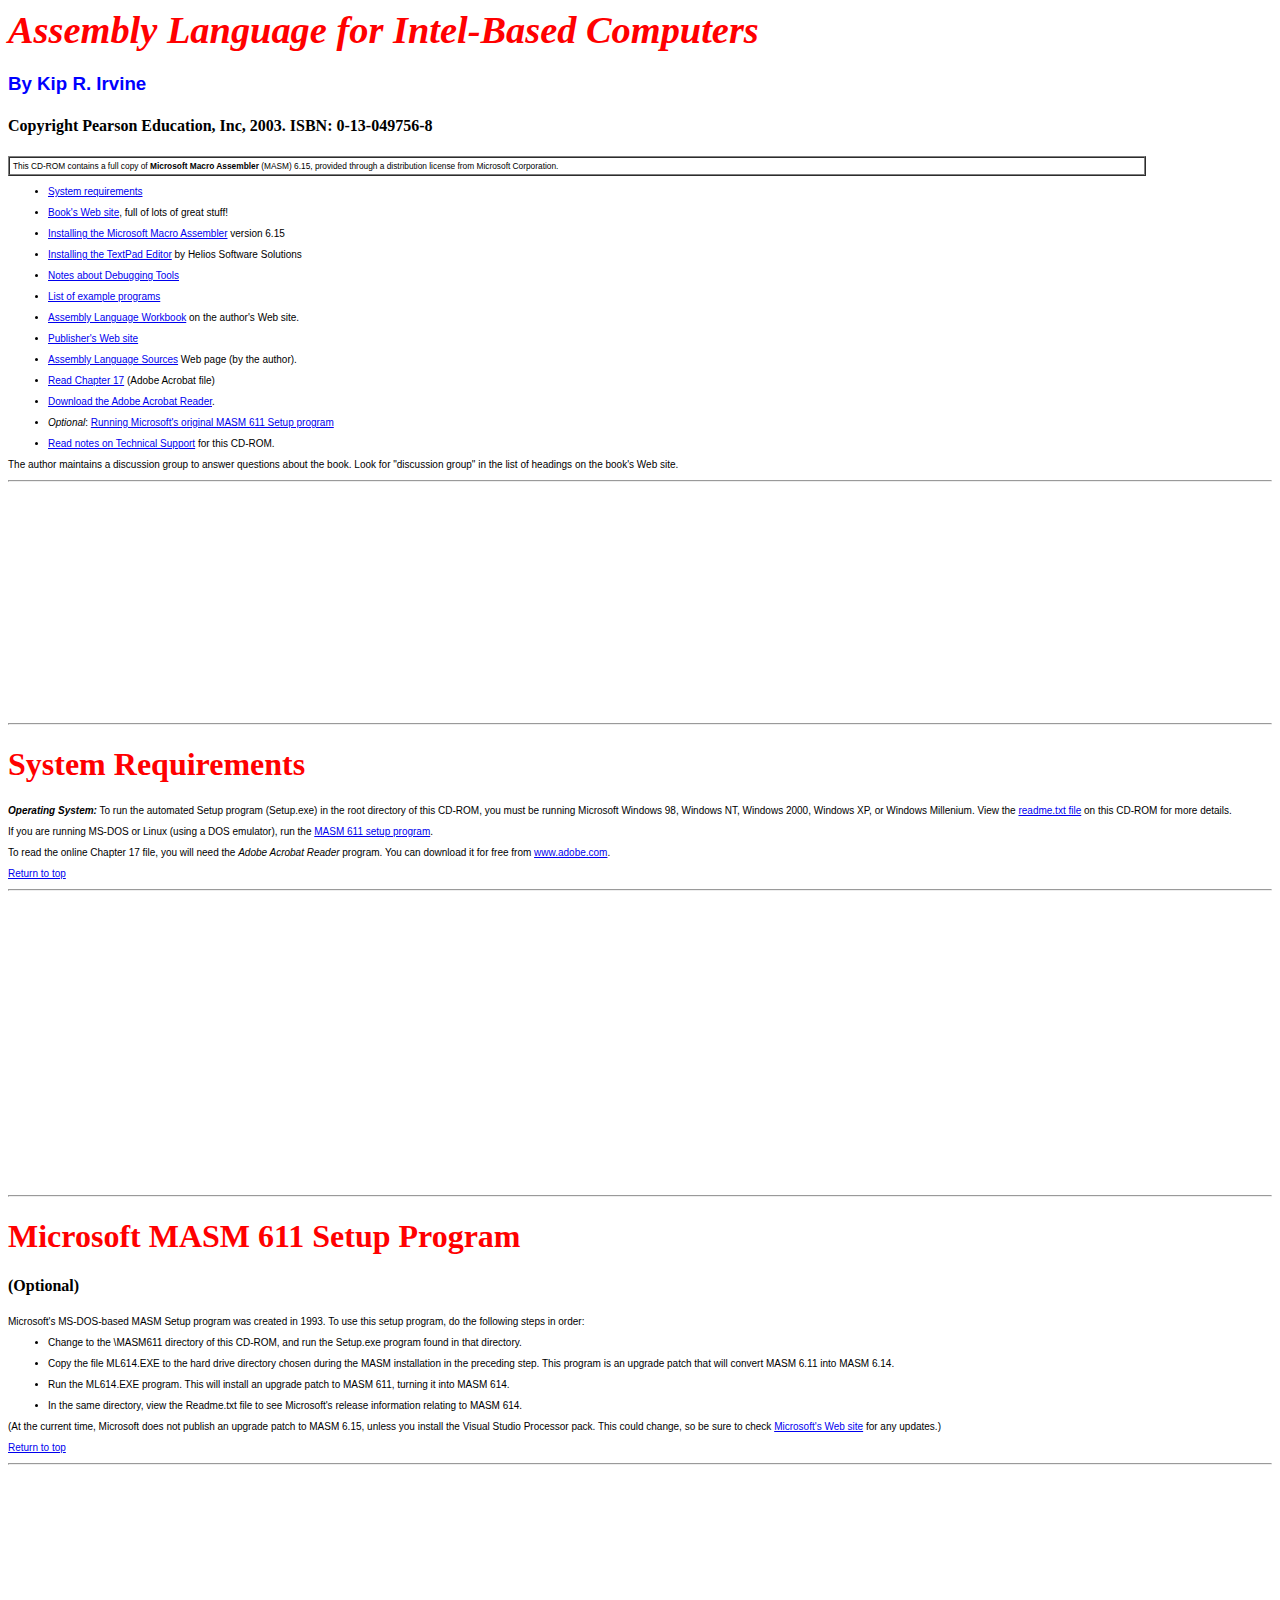
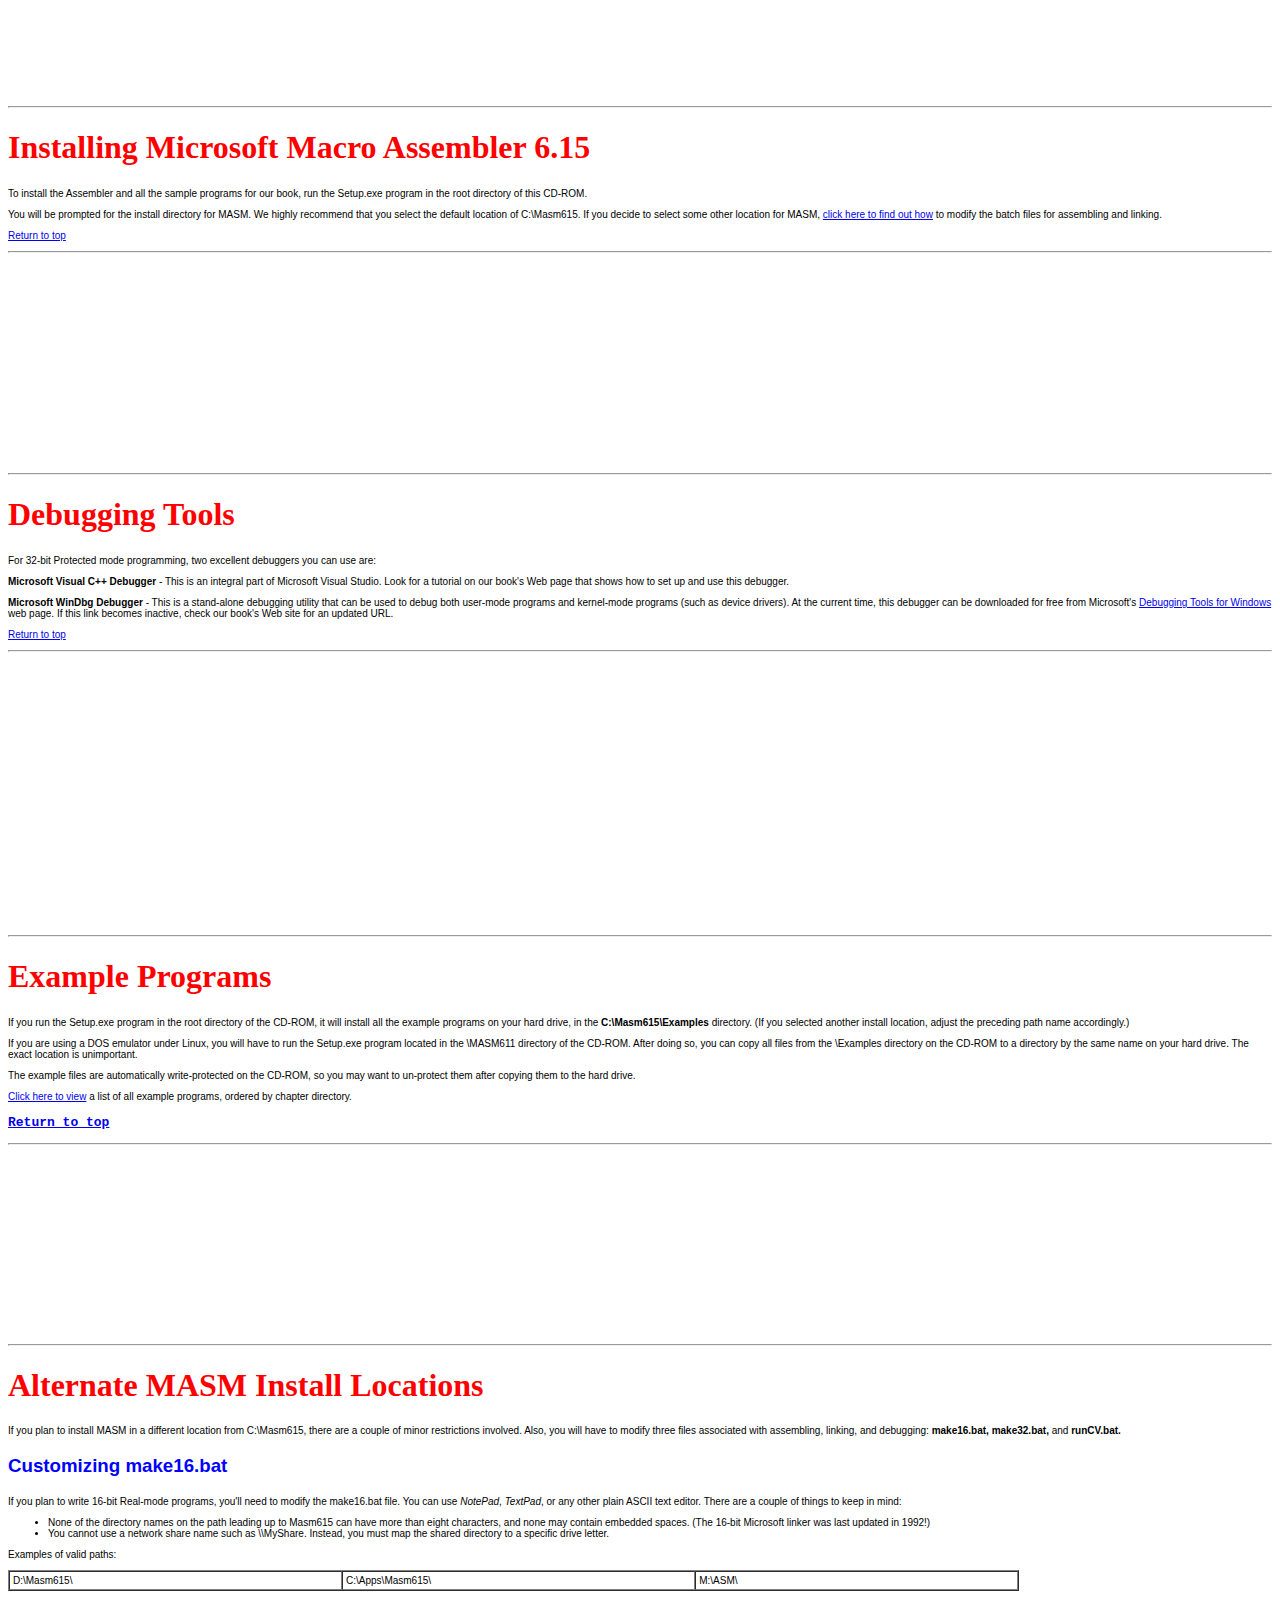
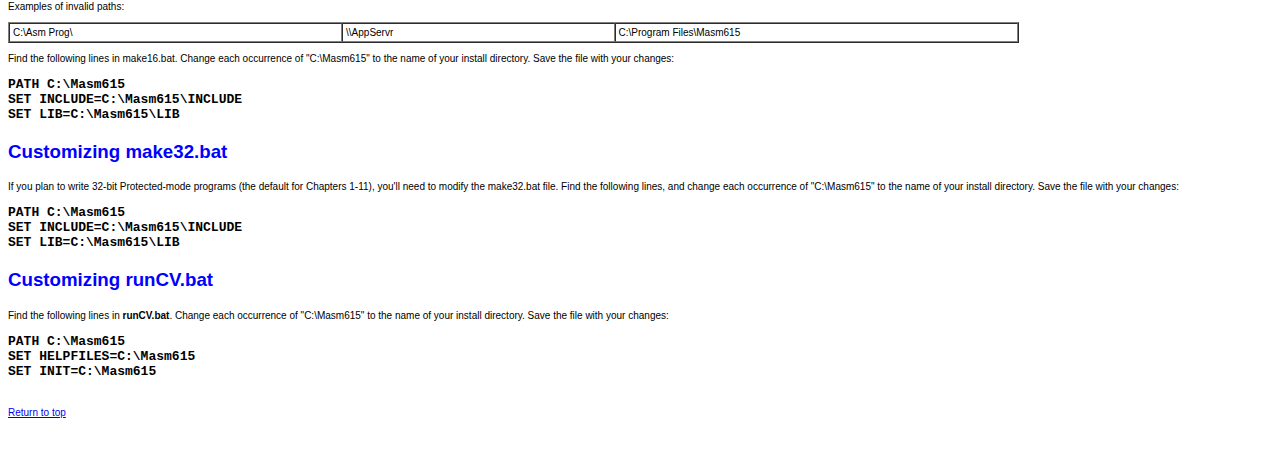
<file: DstrbcnMASMIVE/index.html>
<html>

<head>
<title>Irvine Assembly Language CDROM, 4th Edition</title>
<meta name="GENERATOR" content="Microsoft FrontPage 3.0">
<link rel="stylesheet" href="style1.css">
</head>

<body>
<h1><font color="#FF0000"><big><b><i><a name="top"></a>Assembly Language for Intel-Based Computers</i></b></big></font></h1>
<h3>By Kip R. Irvine</h3>
<h4>Copyright Pearson Education, Inc, 2003. ISBN: 0-13-049756-8</h4>
<table border="1" cellpadding="3" cellspacing="0" width="90%" bordercolordark="#0000FF" bordercolorlight="#3333FF">
  <tr> 
    <td width="758"><small>This CD-ROM contains a full copy of <b>Microsoft Macro 
      Assembler</b> (MASM) 6.15, provided through a distribution license from 
      Microsoft Corporation.</small> </td>
  </tr>
</table>
<ul>
  <li> 
    <p><a href="#Sysreq">System requirements</a></p>
  </li>
  <li> 
    <p><a href="http://www.nuvisionmiami.com/books/asm" target="new">Book's Web 
      site</a>, full of lots of great stuff!</p>
  </li>
  <li> 
    <p><a href="#installMASM">Installing the Microsoft Macro Assembler</a> version 
      6.15</p>
  </li>
  <li> 
    <p><a href="TextPad/index.html" target="new">Installing the TextPad Editor</a> 
      by Helios Software Solutions</p>
  </li>
  <li> 
    <p><a href="#debugging">Notes about Debugging Tools</a></p>
  </li>
  <li> 
    <p><a href="#Examples">List of example programs</a></p>
  </li>
  <li> 
    <p><a href="http://www.nuvisionmiami.com/books/asm/workbook/index.htm" target="new">Assembly 
      Language Workbook</a> on the author's Web site.</p>
  </li>
  <li> 
    <p><a href="http://www.prenhall.com" target="new">Publisher's Web site</a></p>
  </li>
  <li> 
    <p><a href="http://www.nuvisionmiami.com/asmsources/index.html" target="new">Assembly 
      Language Sources</a> Web page (by the author).</p>
  </li>
  <li> 
    <p><a href="chapt_17.pdf" target="new">Read Chapter 17</a> (Adobe Acrobat 
      file)</p>
  </li>
  <li>
    <p><a href="http://www.adobe.com/products/acrobat/readstep2.html" target="new">Download 
      the Adobe Acrobat Reader</a>.</p>
  </li>
  <li> 
    <p><i>Optional</i>: <a href="#Masm611">Running Microsoft's original MASM 611 
      Setup program</a></p>
  </li>
  <li> 
    <p><a href="tech_support.html">Read notes on Technical Support</a> for this 
      CD-ROM.</p>
  </li>
</ul>
<p>The author maintains a discussion group to answer questions about the book. 
  Look for &quot;discussion group&quot; in the list of headings on the book's 
  Web site.</p>
<hr>
<p>&nbsp;</p>
<p>&nbsp;</p>
<p>&nbsp;</p>
<p>&nbsp;</p>
<p>&nbsp;</p>
<p>&nbsp;</p>
<p>&nbsp;</p>
<p>&nbsp;</p>
<p>&nbsp;</p>
<p>&nbsp;</p>
<p>&nbsp;</p>
<hr>
<h1><a name="Sysreq"></a>System Requirements</h1>
<p><b><i>Operating System:</i></b> To run the automated Setup program (Setup.exe) 
  in the root directory of this CD-ROM, you must be running Microsoft Windows 98, Windows NT, Windows 2000, Windows XP, or Windows Millenium. View 
  the <a href="readme.txt">readme.txt file</a> on this CD-ROM for more details.</p>
<p>If you are running MS-DOS or Linux (using a DOS emulator), run the <a href="#MASM611">MASM 
  611 setup program</a>.</p>
<p>To read the online Chapter 17 file, you will need the <i>Adobe Acrobat Reader 
  </i>program. You can download it for free from <a href="http://www.adobe.com/products/acrobat/readstep2.html" target="new">www.adobe.com</a>.</p>
<p><a href="#top">Return to top</a></p>
<hr>
<p>&nbsp;</p>
<p>&nbsp;</p>
<p>&nbsp;</p>
<p>&nbsp;</p>
<p>&nbsp;</p>
<p>&nbsp;</p>
<p>&nbsp;</p>
<p>&nbsp;</p>
<p>&nbsp;</p>
<p>&nbsp;</p>
<p>&nbsp;</p>
<p>&nbsp;</p>
<p>&nbsp;</p>
<p>&nbsp;</p>
<hr>
<h1><a name="Masm611"></a>Microsoft MASM 611 Setup Program</h1>
<h4>(Optional)</h4>
<p>Microsoft's MS-DOS-based MASM Setup program was created in 1993. To use this 
  setup program, do the following steps in order: </p>
<ul>
  <li> 
    <p>Change to the \MASM611 directory of this CD-ROM, and run the Setup.exe program 
      found in that directory.</p>
  </li>
  <li> 
    <p>Copy the file ML614.EXE to the hard drive directory chosen during the MASM 
      installation in the preceding step. This program is an upgrade patch that 
      will convert MASM 6.11 into MASM 6.14. </p>
  </li>
  <li> 
    <p>Run the ML614.EXE program. This will install an upgrade patch to MASM 611, 
      turning it into MASM 614.</p>
  </li>
  <li> In the same directory, view the Readme.txt file to see Microsoft's release 
    information relating to MASM 614.</li>
</ul>
<p>(At the current time, Microsoft does not publish an upgrade patch to MASM 6.15, 
  unless you install the Visual Studio Processor pack. This could change, so be 
  sure to check <a href="http://www.microsoft.com" target="new">Microsoft's Web site</a> for any updates.)</p>
<p><a href="#top">Return to top</a></p>
<hr>
<p>&nbsp;</p>
<p>&nbsp;</p>
<p>&nbsp;</p>
<p>&nbsp;</p>
<p>&nbsp;</p>
<p>&nbsp;</p>
<p>&nbsp;</p>
<p>&nbsp;</p>
<p>&nbsp;</p>
<p>&nbsp;</p>
<p>&nbsp;</p>
<hr>
<h1><a name="installMASM"></a>Installing Microsoft Macro Assembler 6.15</h1>
<p>To install the Assembler and all the sample programs for our book, run the 
  Setup.exe program in the root directory of this CD-ROM.</p>
<p>You will be prompted for the install directory for MASM. We<b> </b>highly recommend 
  that you select the default location of C:\Masm615. If you decide to select 
  some other location for MASM, <a href="#AlternateLoc">click here to find out 
  how</a> to modify the batch files for assembling and linking.</p>
<p><a href="#top">Return to top</a></p>
<hr>
<p>&nbsp;</p>
<p>&nbsp;</p>
<p>&nbsp;</p>
<p>&nbsp;</p>
<p>&nbsp;</p>
<p>&nbsp;</p>
<p>&nbsp;</p>
<p>&nbsp;</p>
<p>&nbsp;</p>
<p>&nbsp;</p>
<hr>
<h1><a name="debugging"></a>Debugging Tools</h1>
<p>For 32-bit Protected mode programming, two excellent debuggers you can use 
  are:</p>
<p><b>Microsoft Visual C++ Debugger</b> - This is an integral part of Microsoft 
  Visual Studio. Look for a tutorial on our book's Web page that shows how to 
  set up and use this debugger.</p>
<p><b>Microsoft WinDbg Debugger</b> - This is a stand-alone debugging utility 
  that can be used to debug both user-mode programs and kernel-mode programs (such 
  as device drivers). At the current time, this debugger can be downloaded for 
  free from Microsoft's <a href="http://www.microsoft.com/ddk/debugging/" target="new">Debugging 
  Tools for Windows</a> web page. If this link becomes inactive, check our book's 
  Web site for an updated URL. </p>
<p><a href="#top">Return to top</a></p>
<hr>
<p>&nbsp;</p>
<p>&nbsp;</p>
<p>&nbsp;</p>
<p>&nbsp;</p>
<p>&nbsp;</p>
<p>&nbsp;</p>
<p>&nbsp;</p>
<p>&nbsp;</p>
<p>&nbsp;</p>
<p>&nbsp;</p>
<p>&nbsp;</p>
<p>&nbsp;</p>
<p>&nbsp;</p>
<hr>
<h1><a name="Examples"></a>Example Programs</h1>
<p>If you run the Setup.exe program in the root directory of the CD-ROM, it will 
  install all the example programs on your hard drive, in the <b>C:\Masm615\Examples</b> 
  directory. (If you selected another install location, adjust the preceding path 
  name accordingly.)</p>
<p>If you are using a DOS emulator under Linux, you will have to run the Setup.exe 
  program located in the \MASM611 directory of the CD-ROM. After doing so, you 
  can copy all files from the \Examples directory on the CD-ROM to a directory 
  by the same name on your hard drive. The exact location is unimportant. </p>
<p>The example files are automatically write-protected on the CD-ROM, so you may 
  want to un-protect them after copying them to the hard drive.</p>
<p><a href="Examples/FileList.txt" target="examples">Click here to view</a> a list of all example 
  programs, ordered by chapter directory.</p>
<pre><a href="#top">Return to top</a></pre>
<hr>
<p>&nbsp;</p>
<p>&nbsp;</p>
<p>&nbsp;</p>
<p>&nbsp;</p>
<p>&nbsp;</p>
<p>&nbsp;</p>
<p>&nbsp;</p>
<p>&nbsp;</p>
<p>&nbsp;</p>
<hr>
<h1><a name="AlternateLoc"></a>Alternate MASM Install Locations</h1>
<p>If you plan to install MASM in a different location from C:\Masm615, there 
  are a couple of minor restrictions involved. Also, you will have to modify three 
  files associated with assembling, linking, and debugging: <b>make16.bat, make32.bat, 
  </b>and<b> runCV.bat.</b></p>
<h3>Customizing make16.bat</h3>
<p>If you plan to write 16-bit Real-mode programs, you'll need to modify the make16.bat 
  file. You can use <i>NotePad</i>, <i>TextPad</i>, or any other plain ASCII text 
  editor. There are a couple of things to keep in mind:</p>
<ul>
  <li>None of the directory names on the path leading up to Masm615 can have more 
    than eight characters, and none may contain embedded spaces. (The 16-bit Microsoft 
    linker was last updated in 1992!)</li>
  <li>You cannot use a network share name such as \\MyShare. Instead, you must 
    map the shared directory to a specific drive letter.</li>
</ul>
<p>Examples of valid paths:</p>
<table width="80%" border="1" cellspacing="0" cellpadding="3">
  <tr> 
    <td width="33%">D:\Masm615\</td>
    <td width="35%">C:\Apps\Masm615\</td>
    <td width="32%">M:\ASM\</td>
  </tr>
</table>
<p>Examples of invalid paths:</p>
<table width="80%" border="1" cellspacing="0" cellpadding="3">
  <tr> 
    <td width="33%">C:\Asm Prog\</td>
    <td width="27%">\\AppServr</td>
    <td width="40%">C:\Program Files\Masm615</td>
  </tr>
</table>
<p>Find the following lines in make16.bat. Change each occurrence of &quot;C:\Masm615&quot; 
  to the name of your install directory. Save the file with your changes:</p>
<pre>PATH C:\Masm615
SET INCLUDE=C:\Masm615\INCLUDE
SET LIB=C:\Masm615\LIB
</pre>
<h3>Customizing make32.bat</h3>
<p>If you plan to write 32-bit Protected-mode programs (the default for Chapters 
  1-11), you'll need to modify the make32.bat file. Find the following lines, 
  and change each occurrence of &quot;C:\Masm615&quot; to the name of your install 
  directory. Save the file with your changes:</p>
<pre>PATH C:\Masm615
SET INCLUDE=C:\Masm615\INCLUDE
SET LIB=C:\Masm615\LIB
</pre>
<h3>Customizing runCV.bat</h3>
<p>Find the following lines in <b>runCV.bat</b>. Change each occurrence of &quot;C:\Masm615&quot; 
  to the name of your install directory. Save the file with your changes:</p>
<pre>PATH C:\Masm615
SET HELPFILES=C:\Masm615
SET INIT=C:\Masm615

</pre>
<p><a href="#top">Return to top</a></p>
<p>&nbsp;</p>
</body>
</html>
</file>
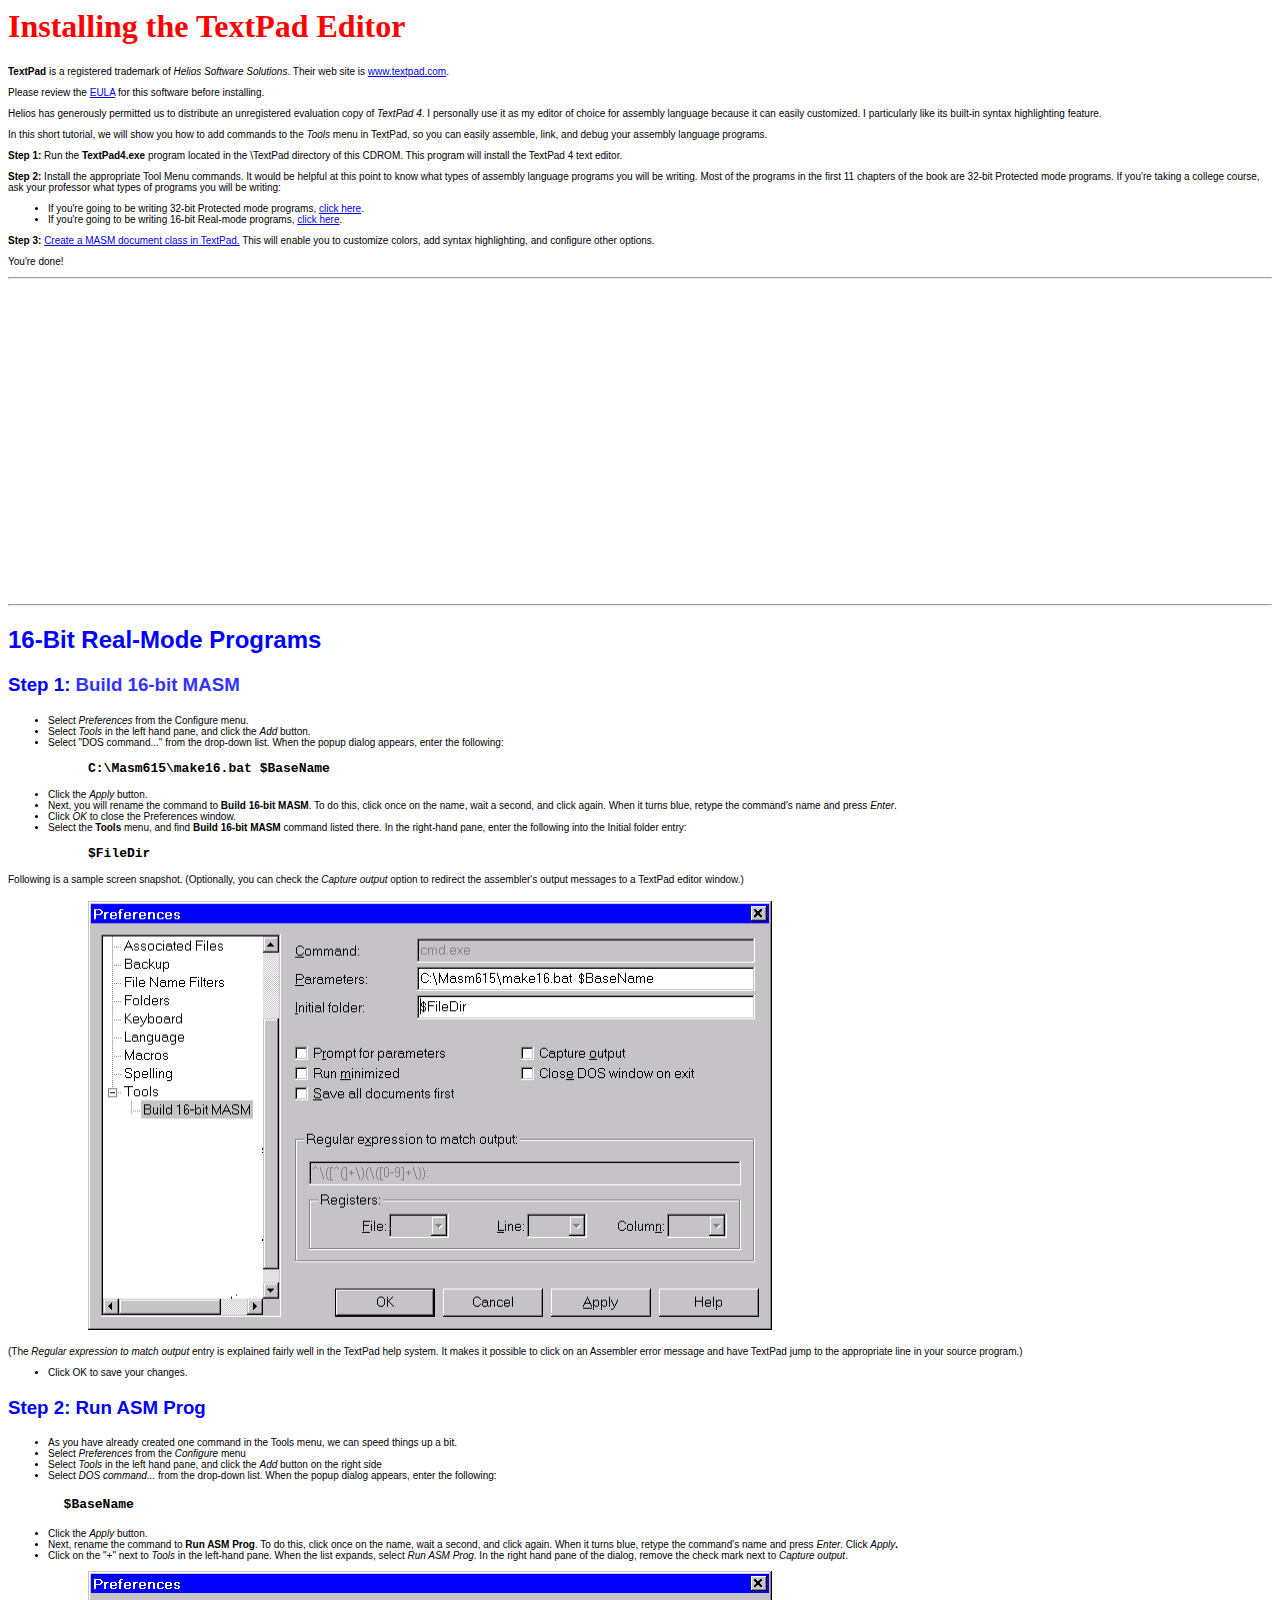
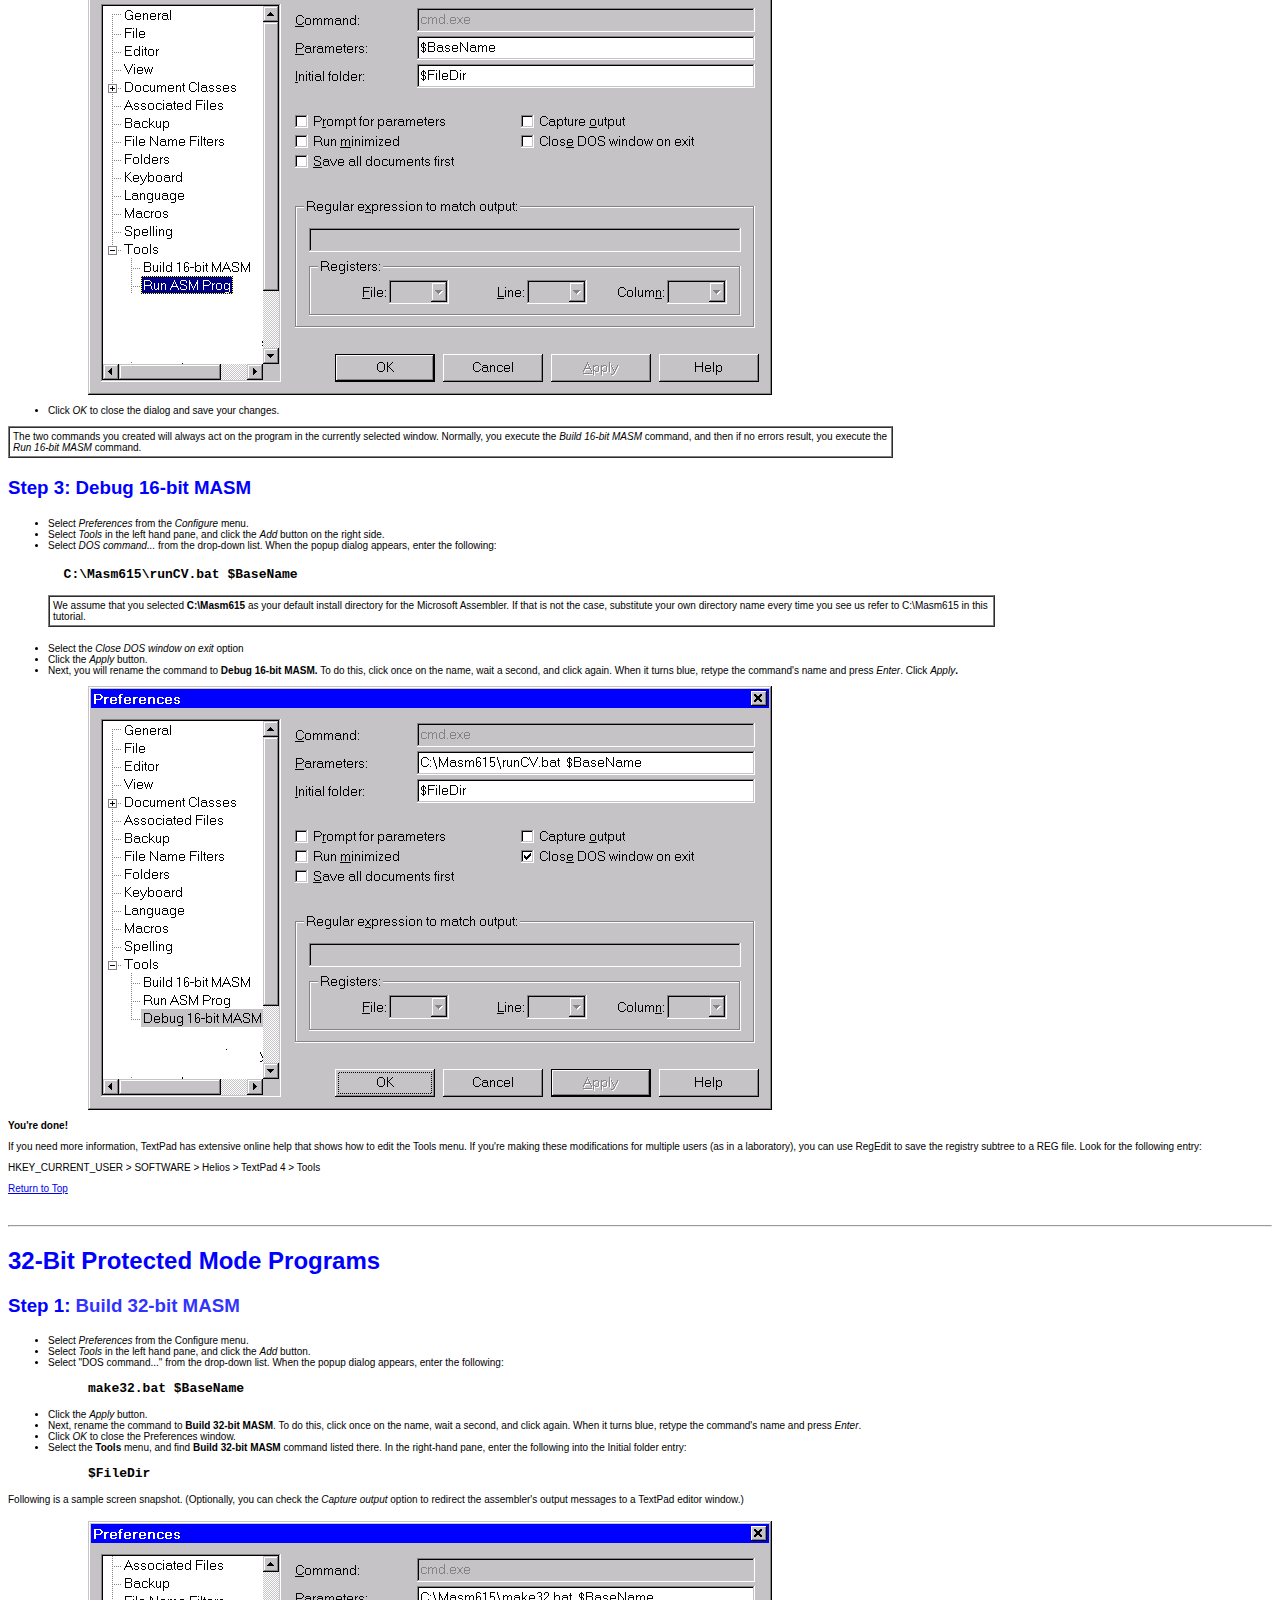
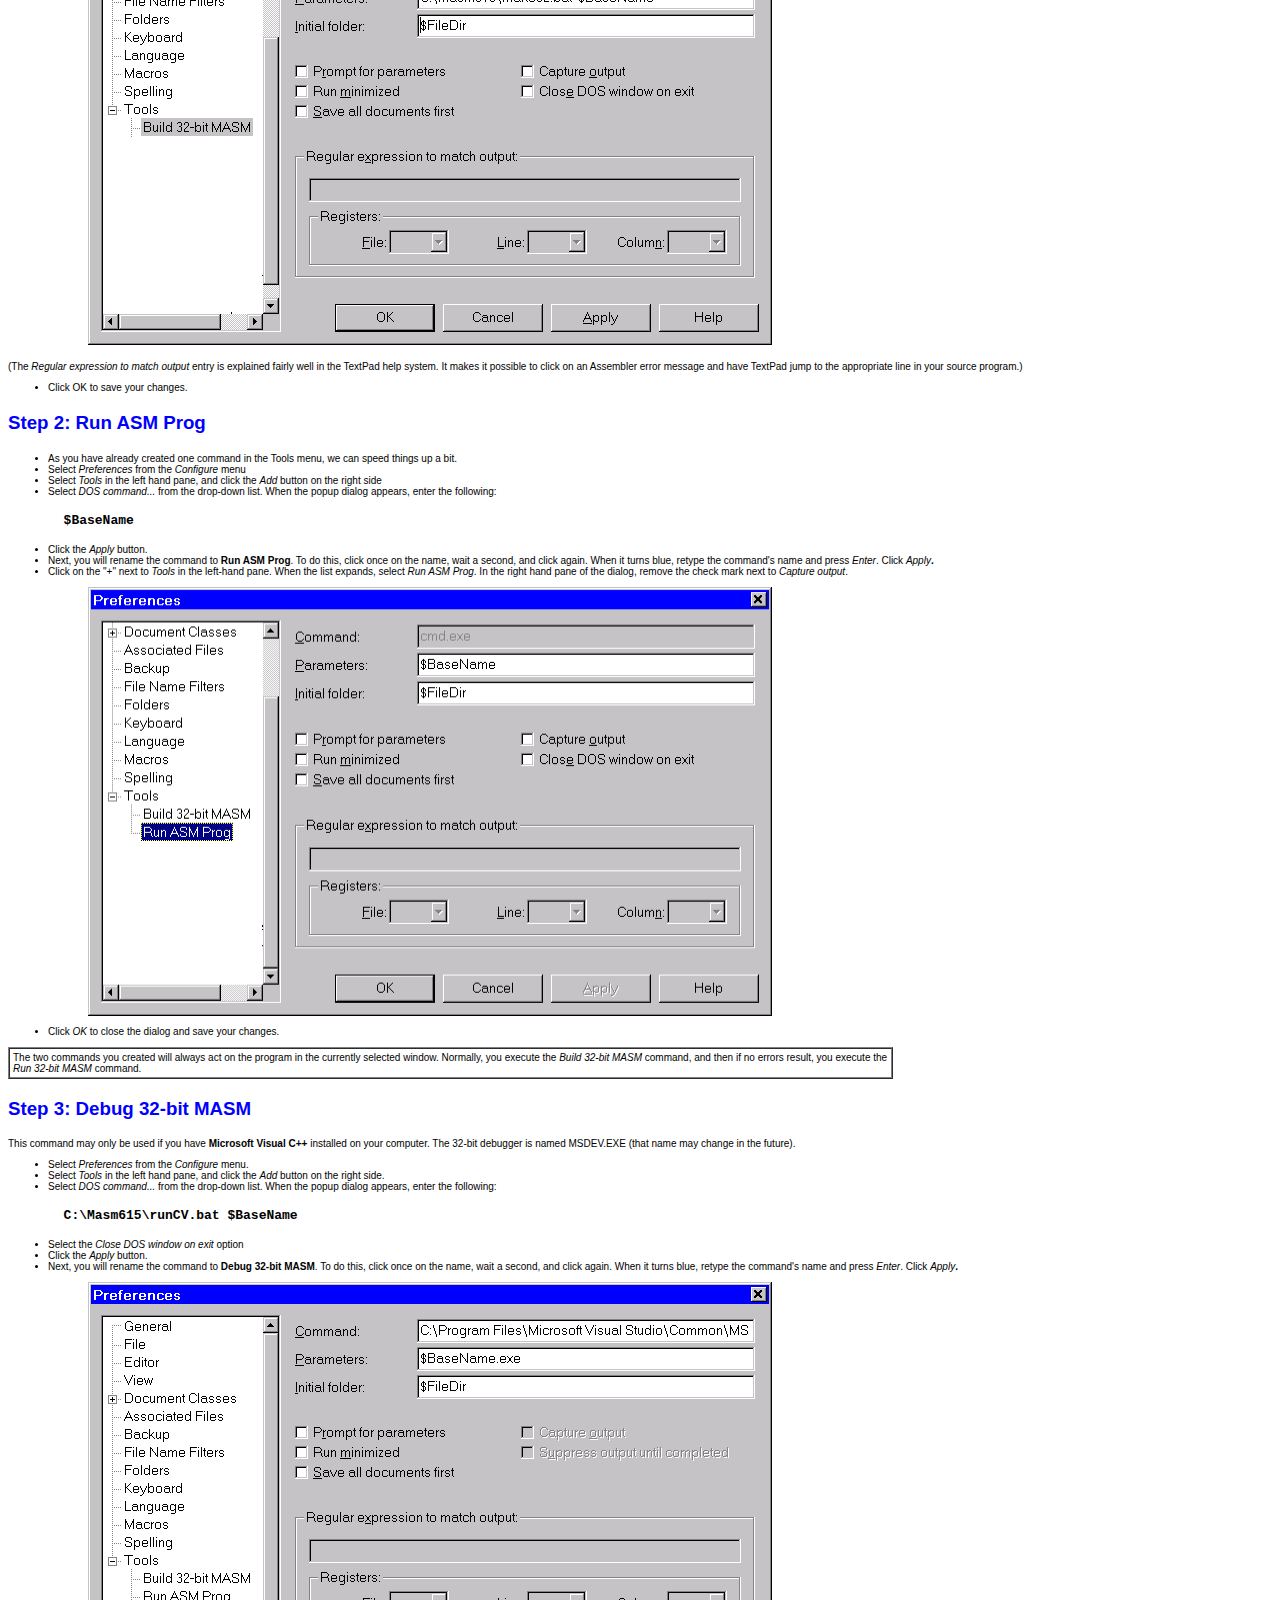
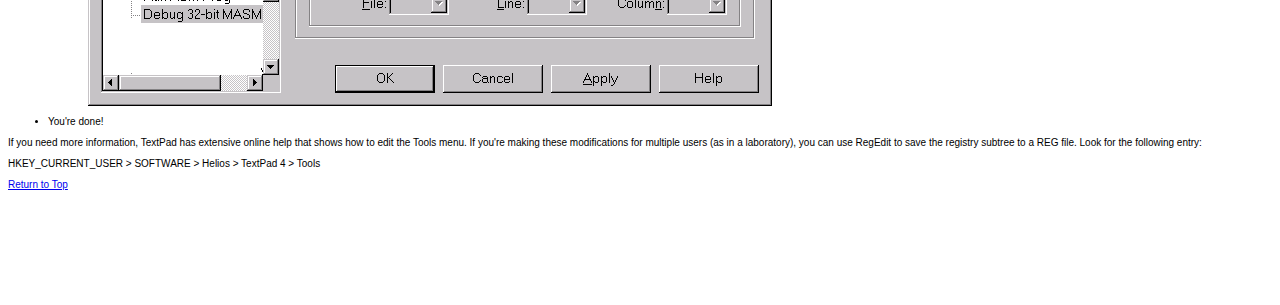
<file: DstrbcnMASMIVE/TextPad/index.html>
<html>
<head>
<title>Installing the TextPad Editor</title>
<meta http-equiv="Content-Type" content="text/html; charset=iso-8859-1">
<link rel="stylesheet" href="style1.css">
</head>

<body bgcolor="#FFFFFF">
<h1><a name="#top"></a>Installing the TextPad Editor</h1>
<p><b>TextPad</b> is a registered trademark of <i>Helios Software Solutions</i>. 
  Their web site is <a href="http://www.textpad.com" target="new1">www.textpad.com</a>.</p>

<p>Please review the <a href="helios-eula.html">EULA</a> for this software before installing.</p>

<p>Helios has generously permitted us to distribute an unregistered evaluation 
  copy of <i>TextPad 4</i>. I personally use it as my editor of choice for assembly 
  language because it can easily customized. I particularly like its built-in 
  syntax highlighting feature. </p>
<p>In this short tutorial, we will show you how to add commands to the <i>Tools</i> 
  menu in TextPad, so you can easily assemble, link, and debug your assembly language 
  programs. </p>
<p><b>Step 1:</b> Run the <b>TextPad4.exe</b> program located in the \TextPad 
  directory of this CDROM. This program will install the TextPad 4 text editor.</p>
<p><b>Step 2:</b> Install the appropriate Tool Menu commands. It would be helpful 
  at this point to know what types of assembly language programs you will be writing. 
  Most of the programs in the first 11 chapters of the book are 32-bit Protected 
  mode programs. If you're taking a college course, ask your professor what types 
  of programs you will be writing:</p>
<ul>
  <li>If you're going to be writing 32-bit Protected mode programs, <a href="#32-bit">click 
    here</a>.</li>
  <li>If you're going to be writing 16-bit Real-mode programs, <a href="#16-bit">click 
    here</a>.</li>
</ul>
<p><b>Step 3:</b> <a href="CreateDocClass.htm">Create a MASM document class in 
  TextPad.</a> This will enable you to customize colors, add syntax highlighting, 
  and configure other options.</p>
<p>You're done!</p>
<hr>
<p>&nbsp; </p>
<p>&nbsp;</p>
<p>&nbsp;</p>
<p>&nbsp;</p>
<p>&nbsp;</p>
<p>&nbsp;</p>
<p>&nbsp;</p>
<p>&nbsp;</p>
<p>&nbsp;</p>
<p>&nbsp;</p>
<p>&nbsp;</p>
<p>&nbsp;</p>
<p>&nbsp;</p>
<p>&nbsp;</p>
<p>&nbsp;</p>
<hr>
<h2><a name="16-bit"></a>16-Bit Real-Mode Programs</h2>
<h3>Step 1: <b><font color="#3333FF">Build 16-bit MASM</font></b></h3>
<ul>
  <li>Select <i>Preferences</i> from the Configure menu.</li>
  <li>Select <i>Tools</i> in the left hand pane, and click the <i>Add</i> button. 
  </li>
  <li>Select &quot;DOS command...&quot; from the drop-down list. When the popup 
    dialog appears, enter the following: 
    <blockquote> 
      <pre><b>C:\Masm615\make16.bat $BaseName</b><b> </b></pre>
    </blockquote>
  </li>
  <li>Click the <i>Apply</i> button.</li>
  <li>Next, you will rename the command to <b>Build 16-bit MASM</b>. To do this, 
    click once on the name, wait a second, and click again. When it turns blue, 
    retype the command's name and press <i>Enter</i>. </li>
  <li>Click <i>OK</i> to close the Preferences window. </li>
  <li>Select the <b>Tools</b> menu, and find <b>Build 16-bit MASM</b> command 
    listed there. In the right-hand pane, enter the following into the Initial 
    folder entry: 
    <blockquote>
      <pre>$FileDir</pre>
    </blockquote>
  </li>
</ul>
<p>Following is a sample screen snapshot. (Optionally, you can check the <i>Capture 
  output</i> option to redirect the assembler's output messages to a TextPad editor 
  window.) </p>
<blockquote> 
  <blockquote>
    <p><img src="textpad1.gif" width="684" height="429"></p>
  </blockquote>
</blockquote>
<p>(The <i>Regular expression to match output</i> entry is explained fairly well 
  in the TextPad help system. It makes it possible to click on an Assembler error 
  message and have TextPad jump to the appropriate line in your source program.)</p>
<ul>
  <li>Click OK to save your changes.</li>
</ul>
<h3>Step 2: Run ASM Prog</h3>
<ul>
  <li>As you have already created one command in the Tools menu, we can speed 
    things up a bit. </li>
  <li>Select <i>Preferences</i> from the <i>Configure</i> menu</li>
  <li>Select <i>Tools</i> in the left hand pane, and click the <i>Add</i> button 
    on the right side</li>
  <li>Select <i>DOS command...</i> from the drop-down list. When the popup dialog 
    appears, enter the following:</li>
</ul>
<blockquote> 
  <pre> <b> $BaseName</b><b> </b></pre>
</blockquote>
<ul>
  <li>Click the <i>Apply</i> button. </li>
  <li>Next, rename the command to <b>Run ASM Prog</b>. To do this, click once 
    on the name, wait a second, and click again. When it turns blue, retype the 
    command's name and press <i>Enter</i>. Click <i>Apply</i><b>.</b> </li>
  <li>Click on the &quot;+&quot; next to <i>Tools</i> in the left-hand pane. When 
    the list expands, select <i>Run ASM Prog</i>. In the right hand pane of the 
    dialog, remove the check mark next to <i>Capture output</i>. </li>
  <blockquote> 
    <p><img src="textpad12.gif" width="684" height="424"> </p>
  </blockquote>
  <li>Click <i>OK</i> to close the dialog and save your changes.</li>
</ul>
<table width="70%" border="1" cellspacing="0" cellpadding="3">
  <tr>
    <td>The two commands you created will always act on the program in the currently 
      selected window. Normally, you execute the <i>Build 16-bit MASM</i> command, 
      and then if no errors result, you execute the <i>Run 16-bit MASM</i> command.</td>
  </tr>
</table>
<h3>Step 3: Debug 16-bit MASM</h3>
<ul>
  <li>Select <i>Preferences</i> from the <i>Configure</i> menu.</li>
  <li>Select <i>Tools</i> in the left hand pane, and click the <i>Add</i> button 
    on the right side.</li>
  <li>Select <i>DOS command...</i> from the drop-down list. When the popup dialog 
    appears, enter the following:</li>
</ul>
<blockquote> 
  <pre> <b> C:\Masm615\runCV.bat $BaseName</b><b> </b></pre>
  <table width="80%" border="1" cellspacing="0" cellpadding="3">
    <tr> 
      <td>We assume that you selected <b>C:\Masm615</b> as your default install 
        directory for the Microsoft Assembler. If that is not the case, substitute 
        your own directory name every time you see us refer to C:\Masm615 in this 
        tutorial.</td>
    </tr>
  </table>
  
</blockquote>
<ul>
  <li>Select the <i>Close DOS window on exit</i> option</li>
  <li>Click the <i>Apply</i> button. </li>
  <li>Next, you will rename the command to<b> Debug 16-bit MASM.</b> To do this, 
    click once on the name, wait a second, and click again. When it turns blue, 
    retype the command's name and press <i>Enter</i>. Click <i>Apply</i><b>.</b> 
    <blockquote>
      <p><img src="textpad11.gif" width="684" height="424"> </p>
    </blockquote>
  </li>
</ul>
<p><b>You're done!</b></p>
<p>If you need more information, TextPad has extensive online help that shows 
  how to edit the Tools menu. If you're making these modifications for multiple 
  users (as in a laboratory), you can use RegEdit to save the registry subtree 
  to a REG file. Look for the following entry:</p>
<p>HKEY_CURRENT_USER &gt; SOFTWARE &gt; Helios &gt; TextPad 4 &gt; Tools</p>
<p><a href="#top">Return to Top</a></p>
<p>&nbsp;</p>
<hr>
<h2><a name="32-bit"></a>32-Bit Protected Mode Programs</h2>
<h3>Step 1: <b><font color="#3333FF">Build 32-bit MASM</font></b></h3>
<ul>
  <li>Select <i>Preferences</i> from the Configure menu.</li>
  <li>Select <i>Tools</i> in the left hand pane, and click the <i>Add</i> button. 
  </li>
  <li>Select &quot;DOS command...&quot; from the drop-down list. When the popup 
    dialog appears, enter the following: 
    <blockquote> 
      <pre><b>make32.bat $BaseName</b><b> </b></pre>
    </blockquote>
  </li>
  <li>Click the <i>Apply</i> button.</li>
  <li>Next, rename the command to <b>Build 32-bit MASM</b>. To do this, click 
    once on the name, wait a second, and click again. When it turns blue, retype 
    the command's name and press <i>Enter</i>. </li>
  <li>Click <i>OK</i> to close the Preferences window. </li>
  <li>Select the <b>Tools</b> menu, and find <b>Build 32-bit MASM</b> command 
    listed there. In the right-hand pane, enter the following into the Initial 
    folder entry: 
    <blockquote> 
      <pre>$FileDir</pre>
    </blockquote>
  </li>
</ul>
<p>Following is a sample screen snapshot. (Optionally, you can check the <i>Capture 
  output</i> option to redirect the assembler's output messages to a TextPad editor 
  window.) </p>
<blockquote> 
  <blockquote> 
    <p><img src="textpad10.gif" width="684" height="424"></p>
  </blockquote>
</blockquote>
<p>(The <i>Regular expression to match output</i> entry is explained fairly well 
  in the TextPad help system. It makes it possible to click on an Assembler error 
  message and have TextPad jump to the appropriate line in your source program.)</p>
<ul>
  <li>Click OK to save your changes.</li>
</ul>
<h3>Step 2: Run ASM Prog</h3>
<ul>
  <li>As you have already created one command in the Tools menu, we can speed 
    things up a bit. </li>
  <li>Select <i>Preferences</i> from the <i>Configure</i> menu</li>
  <li>Select <i>Tools</i> in the left hand pane, and click the <i>Add</i> button 
    on the right side</li>
  <li>Select <i>DOS command...</i> from the drop-down list. When the popup dialog 
    appears, enter the following:</li>
</ul>
<blockquote> 
  <pre> <b> $BaseName</b><b> </b></pre>
</blockquote>
<ul>
  <li>Click the <i>Apply</i> button. </li>
  <li>Next, you will rename the command to <b>Run ASM Prog</b>. To do this, click 
    once on the name, wait a second, and click again. When it turns blue, retype 
    the command's name and press <i>Enter</i>. Click <i>Apply</i><b>.</b> </li>
  <li>Click on the &quot;+&quot; next to <i>Tools</i> in the left-hand pane. When 
    the list expands, select <i>Run ASM Prog</i>. In the right hand pane of the 
    dialog, remove the check mark next to <i>Capture output</i>. </li>
  <blockquote> 
    <p> <img src="textpad2.gif" width="684" height="429"></p>
  </blockquote>
  <li>Click <i>OK</i> to close the dialog and save your changes.</li>
</ul>
<table width="70%" border="1" cellspacing="0" cellpadding="3">
  <tr> 
    <td>The two commands you created will always act on the program in the currently 
      selected window. Normally, you execute the <i>Build 32-bit MASM</i> command, 
      and then if no errors result, you execute the <i>Run 32-bit MASM</i> command.</td>
  </tr>
</table>
<h3>Step 3: Debug 32-bit MASM</h3>
<p>This command may only be used if you have <b>Microsoft Visual C++</b> installed 
  on your computer. The 32-bit debugger is named MSDEV.EXE (that name may change 
  in the future).</p>
<ul>
  <li>Select <i>Preferences</i> from the <i>Configure</i> menu.</li>
  <li>Select <i>Tools</i> in the left hand pane, and click the <i>Add</i> button 
    on the right side.</li>
  <li>Select <i>DOS command...</i> from the drop-down list. When the popup dialog 
    appears, enter the following:</li>
</ul>
<blockquote> 
  <pre> <b> C:\Masm615\runCV.bat $BaseName</b><b> </b></pre>
</blockquote>
<ul>
  <li>Select the <i>Close DOS window on exit</i> option</li>
  <li>Click the <i>Apply</i> button. </li>
  <li>Next, you will rename the command to <b>Debug 32-bit MASM</b>. To do this, 
    click once on the name, wait a second, and click again. When it turns blue, 
    retype the command's name and press <i>Enter</i>. Click <i>Apply</i><b>.</b> 
  </li>
  <blockquote>
    <p><img src="textpad13.gif" width="684" height="424"> </p>
  </blockquote>
  <li>You're done!</li>
</ul>
<p>If you need more information, TextPad has extensive online help that shows 
  how to edit the Tools menu. If you're making these modifications for multiple 
  users (as in a laboratory), you can use RegEdit to save the registry subtree 
  to a REG file. Look for the following entry:</p>
<p>HKEY_CURRENT_USER &gt; SOFTWARE &gt; Helios &gt; TextPad 4 &gt; Tools</p>
<p><a href="#top">Return to Top</a></p>
<p>&nbsp;</p>
<p>&nbsp;</p>
<p>&nbsp;</p>
<p></p>
<p>&nbsp;</p>
<p>&nbsp; </p>
</body>
</html>
</file>
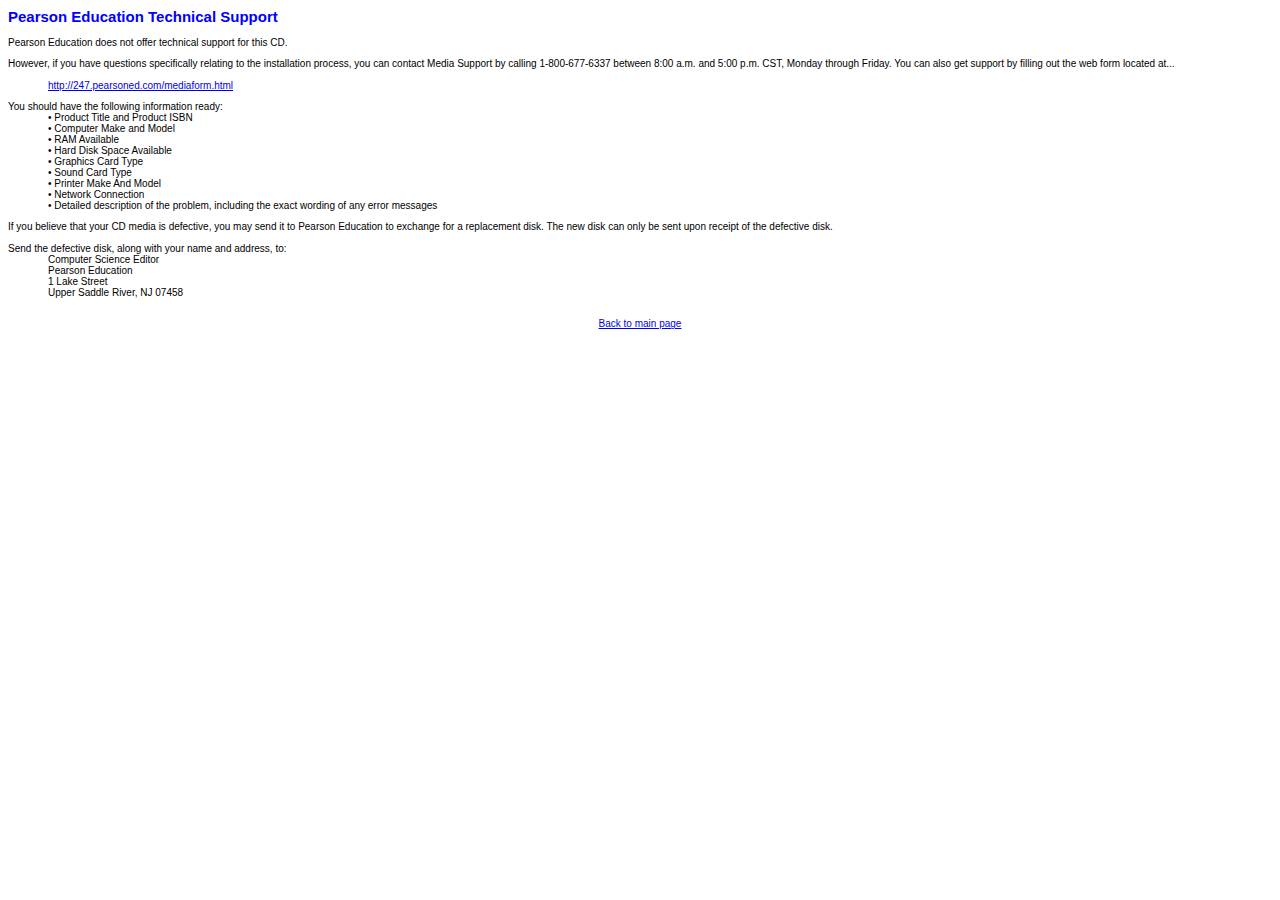
<file: DstrbcnMASMIVE/tech_support.html>
<html>
<head>
	<title>Technical Support</title>
<meta http-equiv="Content-Type" content="text/html; charset=iso-8859-1">
<link rel="stylesheet" href="style1.css">
</head>

<body bgcolor="#ffffff">


<!--Cut here start-->

<div align="center">
<table width="100%" border="0" cellspacing="0" cellpadding="0">
  <tr>
    <td valign=top>
<h2>Pearson Education Technical Support</h2>

<p>Pearson Education does not offer technical support for this CD. </p>

	<dl>
		<dt>However, if you have questions specifically relating to the installation process, you can contact Media Support by calling 1-800-677-6337 between 8:00 a.m. and 5:00 p.m. CST, Monday through Friday. You can also get support by filling out the web form located at...<br><br>
		<dd><a href="http://247.pearsoned.com/mediaform.html" target="tech_sup">http://247.pearsoned.com/mediaform.html</a>
	</dl>

	<dl>
		<dt>You should have the following information ready: 
		<dd> &#149; Product Title and Product ISBN
		<dd> &#149; Computer Make and Model 
		<dd> &#149; RAM Available 
		<dd> &#149; Hard Disk Space Available 
		<dd> &#149; Graphics Card Type 
		<dd> &#149; Sound Card Type 
		<dd> &#149; Printer Make And Model 
		<dd> &#149; Network Connection 
		<dd> &#149; Detailed description of the problem, including the exact wording of any error messages
	</dl>

	<dl>
		<dt>If you believe that your CD media is defective, you may send it to Pearson Education to exchange for a replacement disk. The new disk can only be sent upon receipt of the defective disk. <br><br>Send the defective disk, along with your name and address, to: 
			<dd>Computer Science Editor
			<dd>Pearson Education
			<dd>1 Lake Street
			<dd>Upper Saddle River, NJ 07458 
	</dl>

	</td>
  </tr>
</table>
</div>

<p align="center"><a href="index.html">Back to main page</a>

<!--Cut here end-->


</body>
</html>
</file>
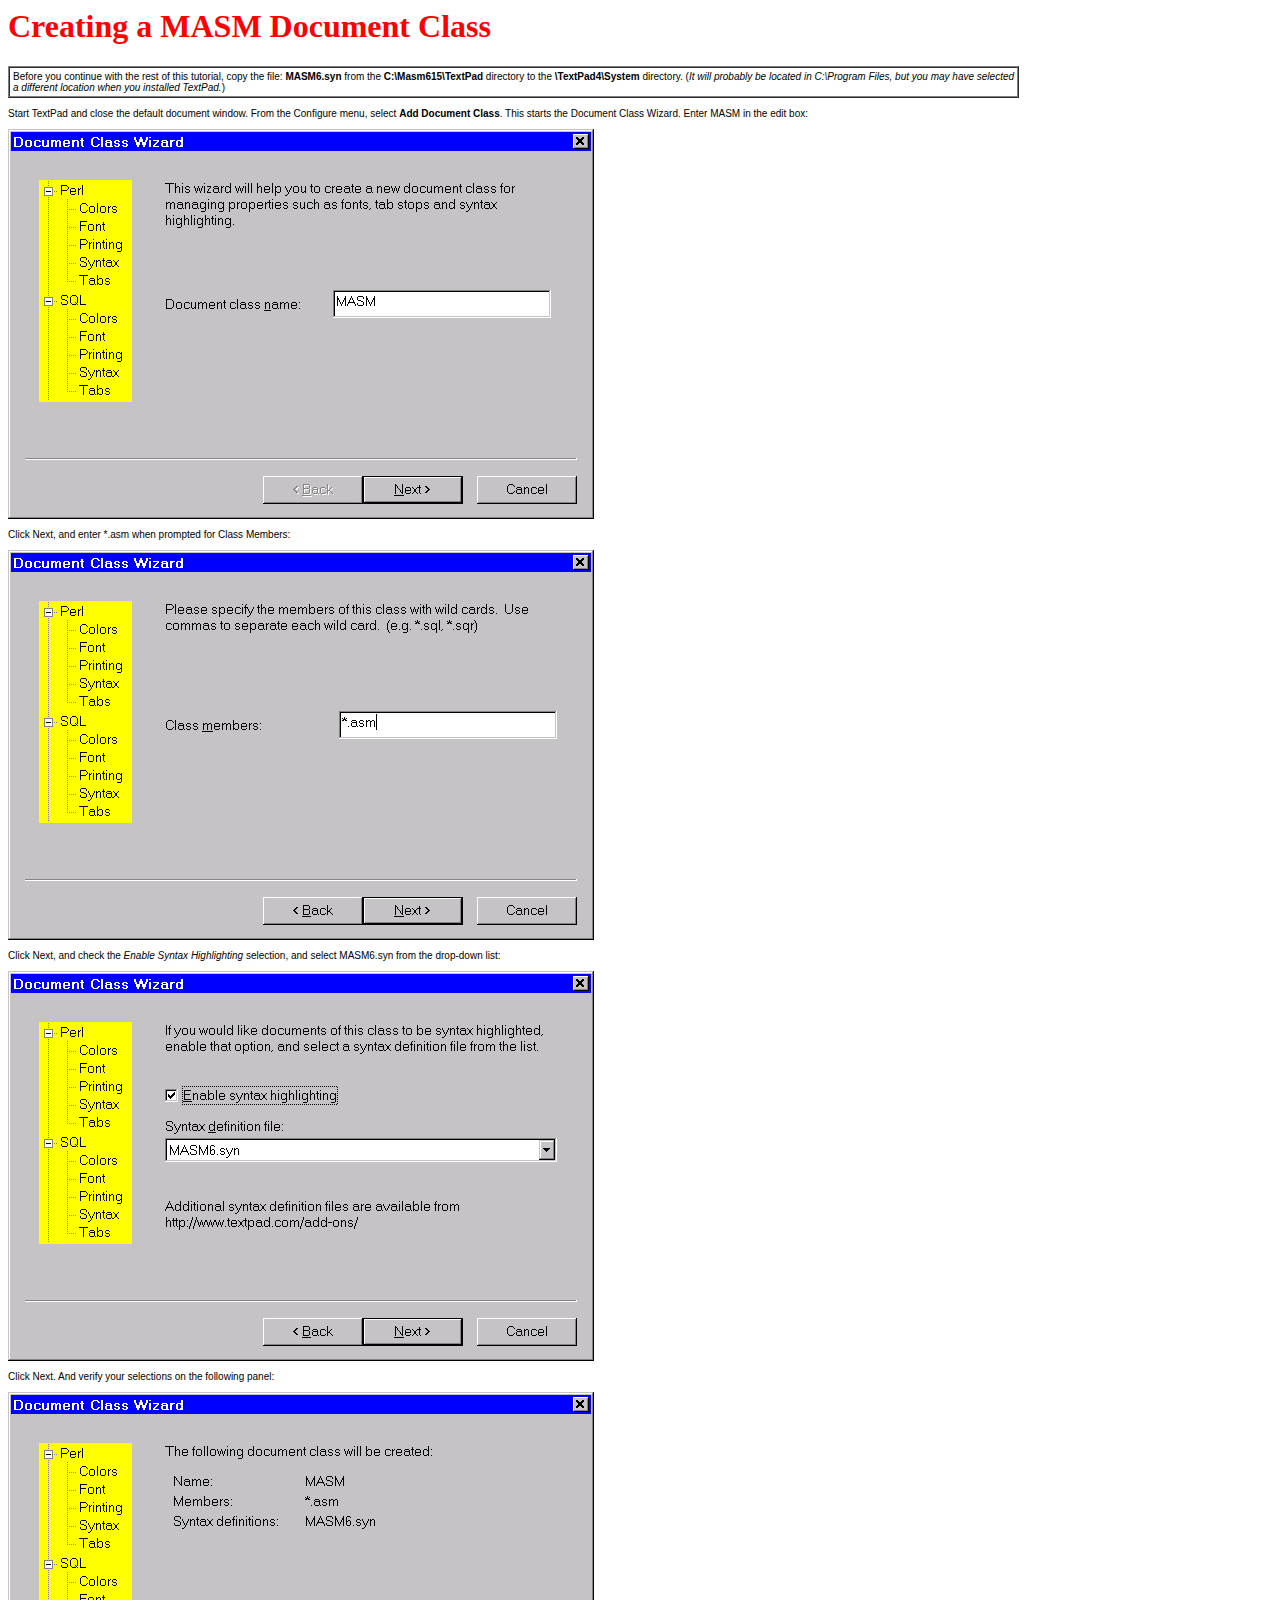
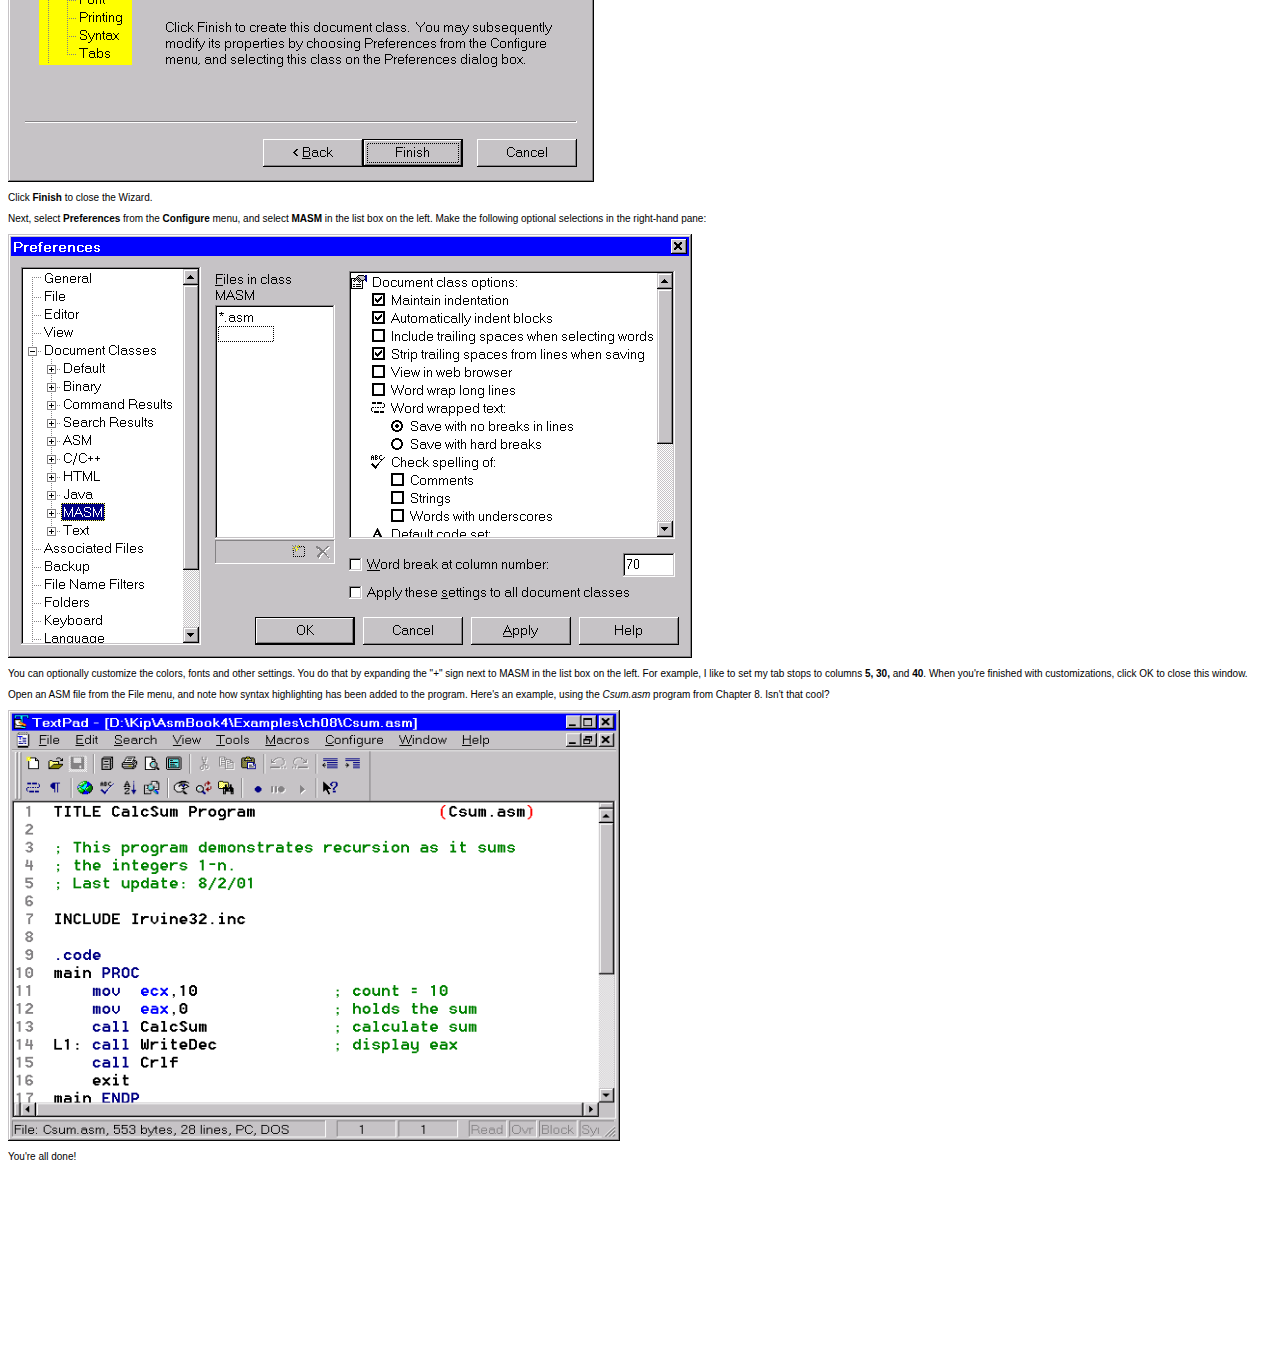
<file: DstrbcnMASMIVE/TextPad/CreateDocClass.htm>
<html>
<head>
<title>Creating a MASM Document Class</title>
<meta http-equiv="Content-Type" content="text/html; charset=iso-8859-1">
<link rel="stylesheet" href="style1.css">
</head>

<body bgcolor="#FFFFFF">
<h1>Creating a MASM Document Class</h1>
<table width="80%" border="1" cellspacing="0" cellpadding="3">
  <tr>
    <td>Before you continue with the rest of this tutorial, copy the file: <b>MASM6.syn</b> 
      from the <b>C:\Masm615\TextPad</b> directory to the <b>\TextPad4\System</b> 
      directory. (<i>It will probably be located in C:\Program Files, but you 
      may have selected a different location when you installed TextPad.</i>)</td>
  </tr>
</table>
<p>Start TextPad and close the default document window. From the Configure menu, 
  select <b>Add Document Class</b>. This starts the Document Class Wizard. Enter 
  MASM in the edit box:</p>
<p><img src="textpad3.gif" width="586" height="390"></p>
<p>Click Next, and enter *.asm when prompted for Class Members:</p>
<p><img src="textpad4.gif" width="586" height="390"></p>
<p>Click Next, and check the <i>Enable Syntax Highlighting</i> selection, and 
  select MASM6.syn from the drop-down list:</p>
<p><img src="textpad5.gif" width="586" height="390"></p>
<p>Click Next. And verify your selections on the following panel:</p>
<p><img src="textpad6.gif" width="586" height="390"></p>
<p>Click <b>Finish</b> to close the Wizard.</p>
<p>Next, select <b>Preferences</b> from the <b>Configure</b> menu, and select 
  <b>MASM</b> in the list box on the left. Make the following optional selections 
  in the right-hand pane:</p>
<p><img src="textpad7.gif" width="684" height="424"></p>
<p>You can optionally customize the colors, fonts and other settings. You do that 
  by expanding the &quot;+&quot; sign next to MASM in the list box on the left. 
  For example, I like to set my tab stops to columns <b>5, 30, </b>and<b> 40</b>. 
  When you're finished with customizations, click OK to close this window.</p>
<p>Open an ASM file from the File menu, and note how syntax highlighting has been 
  added to the program. Here's an example, using the <i>Csum.asm</i> program from 
  Chapter 8. Isn't that cool?</p>
<p><img src="textpad9.gif" width="612" height="431"></p>
<p>You're all done!</p>
<p>&nbsp;</p>
<p>&nbsp;</p>
<p>&nbsp;</p>
<p>&nbsp;</p>
<p>&nbsp;</p>
<p>&nbsp;</p>
<p>&nbsp;</p>
<p>&nbsp;</p>
<p>&nbsp;</p>
</body>
</html>
</file>
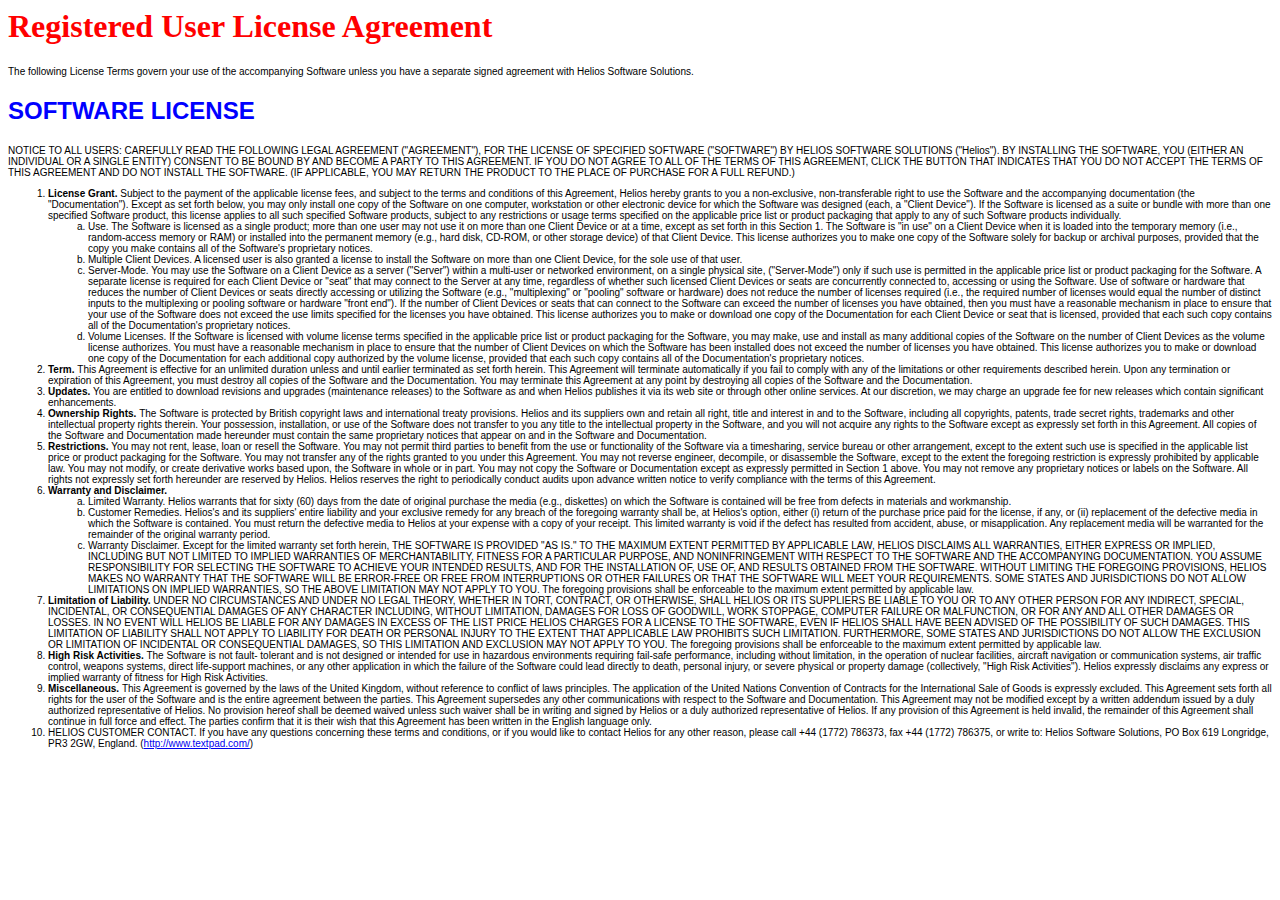
<file: DstrbcnMASMIVE/TextPad/helios-eula.html>
<!DOCTYPE HTML PUBLIC "-//W3C//DTD HTML 3.2 Final//EN">
<HTML>
<HEAD>
<META HTTP-EQUIV="Content-Type" Content="text/html; charset=Windows-1252">
<TITLE>Registered User License Agreement</TITLE>
<LINK REL="StyleSheet" TYPE="text/css" HREF="../style1.css">
</HEAD>

<BODY>



<H1><A NAME="license_reg_user"></A>Registered User License Agreement</H1>

<P>The following License Terms govern your use of the accompanying Software unless you have a separate signed agreement with Helios Software Solutions.</P>

<H2>SOFTWARE LICENSE</H2>

<P>NOTICE TO ALL USERS:  CAREFULLY READ THE FOLLOWING LEGAL AGREEMENT ("AGREEMENT"), FOR THE LICENSE OF SPECIFIED SOFTWARE ("SOFTWARE") BY HELIOS SOFTWARE SOLUTIONS ("Helios"). BY INSTALLING THE SOFTWARE, YOU (EITHER AN INDIVIDUAL OR A SINGLE ENTITY) CONSENT TO BE BOUND BY AND BECOME A PARTY TO THIS AGREEMENT. IF YOU DO NOT AGREE TO ALL OF THE TERMS OF THIS AGREEMENT, CLICK THE BUTTON THAT INDICATES THAT YOU DO NOT ACCEPT THE TERMS OF THIS AGREEMENT AND DO NOT INSTALL THE SOFTWARE. (IF APPLICABLE, YOU MAY RETURN THE PRODUCT TO THE PLACE OF PURCHASE FOR A FULL REFUND.)</P>

<OL>
<LI><B>License Grant.</B> Subject to the payment of the applicable license fees, and subject to the terms and conditions of this Agreement, Helios hereby grants to you a non-exclusive, non-transferable right to use the Software and the accompanying documentation (the "Documentation"). Except as set forth below, you may only install one copy of the Software on one computer, workstation or other electronic device for which the Software was designed (each, a "Client Device"). If the Software is licensed as a suite or bundle with more than one specified Software product, this license applies to all such specified Software products, subject to any restrictions or usage terms specified on the applicable price list or product packaging that apply to any of such Software products individually.</LI>

<OL TYPE="a">
<LI>Use. The Software is licensed as a single product; more than one user may not use it on more than one Client Device or at a time, except as set forth in this Section 1. The Software is "in use" on a Client Device when it is loaded into the temporary memory (i.e., random-access memory or RAM) or installed into the permanent memory (e.g., hard disk, CD-ROM, or other storage device) of that Client Device. This license authorizes you to make one copy of the Software solely for backup or archival purposes, provided that the copy you make contains all of the Software's proprietary notices.</LI>

<LI>Multiple Client Devices. A licensed user is also granted a license to install the Software on more than one Client Device, for the sole use of that user.

<LI>Server-Mode. You may use the Software on a Client Device as a server ("Server") within a multi-user or networked environment, on a single physical site, ("Server-Mode") only if such use is permitted in the applicable price list or product packaging for the Software. A separate license is required for each Client Device or "seat" that may connect to the Server at any time, regardless of whether such licensed Client Devices or seats are concurrently connected to, accessing or using the Software. Use of software or hardware that reduces the number of Client Devices or seats directly accessing or utilizing the Software (e.g., "multiplexing" or "pooling" software or hardware) does not reduce the number of licenses required (i.e., the required number of licenses would equal the number of distinct inputs to the multiplexing or pooling software or hardware "front end"). If the number of Client Devices or seats that can connect to the Software can exceed the number of licenses you have obtained, then you must have a reasonable mechanism in place to ensure that your use of the Software does not exceed the use limits specified for the licenses you have obtained. This license authorizes you to make or download one copy of the Documentation for each Client Device or seat that is licensed, provided that each such copy contains all of the Documentation's proprietary notices.</LI>

<LI>Volume Licenses. If the Software is licensed with volume license terms specified in the applicable price list or product packaging for the Software, you may make, use and install as many additional copies of the Software on the number of Client Devices as the volume license authorizes. You must have a reasonable mechanism in place to ensure that the number of Client Devices on which the Software has been installed does not exceed the number of licenses you have obtained. This license authorizes you to make or download one copy of the Documentation for each additional copy authorized by the volume license, provided that each such copy contains all of the Documentation's proprietary notices.</LI>
</OL>

<LI><B>Term. </B>This Agreement is effective for an unlimited duration unless and until earlier terminated as set forth herein.  This Agreement will terminate automatically if you fail to comply with any of the limitations or other requirements described herein. Upon any termination or expiration of this Agreement, you must destroy all copies of the Software and the Documentation. You may terminate this Agreement at any point by destroying all copies of the Software and the Documentation.</LI>

<LI><B>Updates. </B>You are entitled to download revisions and upgrades (maintenance releases) to the Software as and when Helios publishes it via its web site or through other online services. At our discretion, we may charge an upgrade fee for new releases which contain significant enhancements.</LI>

<LI><B>Ownership Rights. </B>The Software is protected by British copyright laws and international treaty provisions. Helios and its suppliers own and retain all right, title and interest in and to the Software, including all copyrights, patents, trade secret rights, trademarks and other intellectual property rights therein. Your possession, installation, or use of the Software does not transfer to you any title to the intellectual property in the Software, and you will not acquire any rights to the Software except as expressly set forth in this Agreement. All copies of the Software and Documentation made hereunder must contain the same proprietary notices that appear on and in the Software and Documentation.</LI>

<LI><B>Restrictions. </B>You may not rent, lease, loan or resell the Software. You may not permit third parties to benefit from the use or functionality of the Software via a timesharing, service bureau or other arrangement, except to the extent such use is specified in the applicable list price or product packaging for the Software. You may not transfer any of the rights granted to you under this Agreement. You may not reverse engineer, decompile, or disassemble the Software, except to the extent the foregoing restriction is expressly prohibited by applicable law. You may not modify, or create derivative works based upon, the Software in whole or in part. You may not copy the Software or Documentation except as expressly permitted in Section 1 above. You may not remove any proprietary notices or labels on the Software. All rights not expressly set forth hereunder are reserved by Helios. Helios reserves the right to periodically conduct audits upon advance written notice to verify compliance with the terms of this Agreement.</LI>

<LI><B>Warranty and Disclaimer.</B></LI>

<OL TYPE="a">
<LI>Limited Warranty. Helios warrants that for sixty (60) days from the date of original purchase the media (e.g., diskettes) on which the Software is contained will be free from defects in materials and workmanship.</LI>

<LI>Customer Remedies. Helios's and its suppliers' entire liability and your exclusive remedy for any breach of the foregoing warranty shall be, at Helios's option, either (i) return of the purchase price paid for the license, if any, or (ii) replacement of the defective media in which the Software is contained. You must return the defective media to Helios at your expense with a copy of your receipt. This limited warranty is void if the defect has resulted from accident, abuse, or misapplication. Any replacement media will be warranted for the remainder of the original warranty period.</LI>

<LI>Warranty Disclaimer. Except for the limited warranty set forth herein, THE SOFTWARE IS PROVIDED "AS IS." TO THE MAXIMUM EXTENT PERMITTED BY APPLICABLE LAW, HELIOS DISCLAIMS ALL WARRANTIES, EITHER EXPRESS OR IMPLIED, INCLUDING BUT NOT LIMITED TO IMPLIED WARRANTIES OF MERCHANTABILITY, FITNESS FOR A PARTICULAR PURPOSE, AND NONINFRINGEMENT WITH RESPECT TO THE SOFTWARE AND THE ACCOMPANYING DOCUMENTATION. YOU ASSUME RESPONSIBILITY FOR SELECTING THE SOFTWARE TO ACHIEVE YOUR INTENDED RESULTS, AND FOR THE INSTALLATION OF, USE OF, AND RESULTS OBTAINED FROM THE SOFTWARE. WITHOUT LIMITING THE FOREGOING PROVISIONS, HELIOS MAKES NO WARRANTY THAT THE SOFTWARE WILL BE ERROR-FREE OR FREE FROM INTERRUPTIONS OR OTHER FAILURES OR THAT THE SOFTWARE WILL MEET YOUR REQUIREMENTS. SOME STATES AND JURISDICTIONS DO NOT ALLOW LIMITATIONS ON IMPLIED WARRANTIES, SO THE ABOVE LIMITATION MAY NOT APPLY TO YOU. The foregoing provisions shall be enforceable to the maximum extent permitted by applicable law.</LI>
</OL>

<LI><B>Limitation of Liability.</B> UNDER NO CIRCUMSTANCES AND UNDER NO LEGAL THEORY, WHETHER IN TORT, CONTRACT, OR OTHERWISE, SHALL HELIOS OR ITS SUPPLIERS BE LIABLE TO YOU OR TO ANY OTHER PERSON FOR ANY INDIRECT, SPECIAL, INCIDENTAL, OR CONSEQUENTIAL DAMAGES OF ANY CHARACTER INCLUDING, WITHOUT LIMITATION, DAMAGES FOR LOSS OF GOODWILL, WORK STOPPAGE, COMPUTER FAILURE OR MALFUNCTION, OR FOR ANY AND ALL OTHER DAMAGES OR LOSSES. IN NO EVENT WILL HELIOS BE LIABLE FOR ANY DAMAGES IN EXCESS OF THE LIST PRICE HELIOS CHARGES FOR A LICENSE TO THE SOFTWARE, EVEN IF HELIOS SHALL HAVE BEEN ADVISED OF THE POSSIBILITY OF SUCH DAMAGES.  THIS LIMITATION OF LIABILITY SHALL NOT APPLY TO LIABILITY FOR DEATH OR PERSONAL INJURY TO THE EXTENT THAT APPLICABLE LAW PROHIBITS SUCH LIMITATION. FURTHERMORE, SOME STATES AND JURISDICTIONS  DO NOT ALLOW THE EXCLUSION OR LIMITATION OF INCIDENTAL OR CONSEQUENTIAL DAMAGES, SO THIS LIMITATION AND EXCLUSION MAY NOT APPLY TO YOU. The foregoing provisions shall be enforceable to the maximum extent permitted by applicable law.</LI>

<LI><B>High Risk Activities.</B> The Software is not fault- tolerant and is not designed or intended for use in hazardous environments requiring fail-safe performance, including without limitation, in the operation of nuclear facilities, aircraft navigation or communication systems, air traffic control, weapons systems, direct life-support machines, or any other application in which the failure of the Software could lead directly to death, personal injury, or severe physical or property damage (collectively, "High Risk Activities"). Helios expressly disclaims any express or implied warranty of fitness for High Risk Activities.</LI>

<LI><B>Miscellaneous. </B>This Agreement is governed by the laws of the United Kingdom, without reference to conflict of laws principles. The application of the United Nations Convention of Contracts for the International Sale of Goods is expressly excluded.  This Agreement sets forth all rights for the user of the Software and is the entire agreement between the parties. This Agreement supersedes any other communications with respect to the Software and Documentation. This Agreement may not be modified except by a written addendum issued by a duly authorized representative of Helios. No provision hereof shall be deemed waived unless such waiver shall be in writing and signed by Helios or a duly authorized representative of Helios. If any provision of this Agreement is held invalid, the remainder of this Agreement shall continue in full force and effect. The parties confirm that it is their wish that this Agreement has been written in the English language only.</LI>

<LI>HELIOS CUSTOMER CONTACT. If you have any questions concerning these terms and conditions, or if you would like to contact Helios for any other reason, please call +44 (1772) 786373, fax +44 (1772) 786375, or write to:  Helios Software Solutions, PO Box 619 Longridge, PR3 2GW, England. (<A HREF="http://www.textpad.com/" target="new">http://www.textpad.com/</A>)</LI>
</OL>

</BODY>
</HTML>
</file>
<file: DstrbcnMASMIVE/style1.css>
p { font-family: Verdana,arial; font-size:x-small }ul,ol { font-family: Verdana,arial; font-size:x-small}h1 { font-family: Times New Roman; color: Red }h2 { font-family: Verdana, arial;color: Blue  }h3 { font-family: Verdana,arial;color: Blue  }h4 { font-family: Times New Roman }td { font-family: Verdana, arial; font-size:x-small }pre  { font-family: Courier New,Courier; font-weight: bold; font-size:small }normal.bold   { font-family: Verdana, arial;; font-size:x-small; font-weight: bold   }
</file>
<file: DstrbcnMASMIVE/TextPad/style1.css>
p { font-family: Verdana,arial; font-size:x-small }ul,ol { font-family: Verdana,arial; font-size:x-small}h1 { font-family: Times New Roman; color: Red }h2 { font-family: Verdana, arial;color: Blue  }h3 { font-family: Verdana,arial;color: Blue  }h4 { font-family: Times New Roman }td { font-family: Verdana, arial; font-size:x-small }pre  { font-family: Courier New,Courier; font-weight: bold; font-size:small }normal.bold   { font-family: Verdana, arial;; font-size:x-small; font-weight: bold   }
</file>
